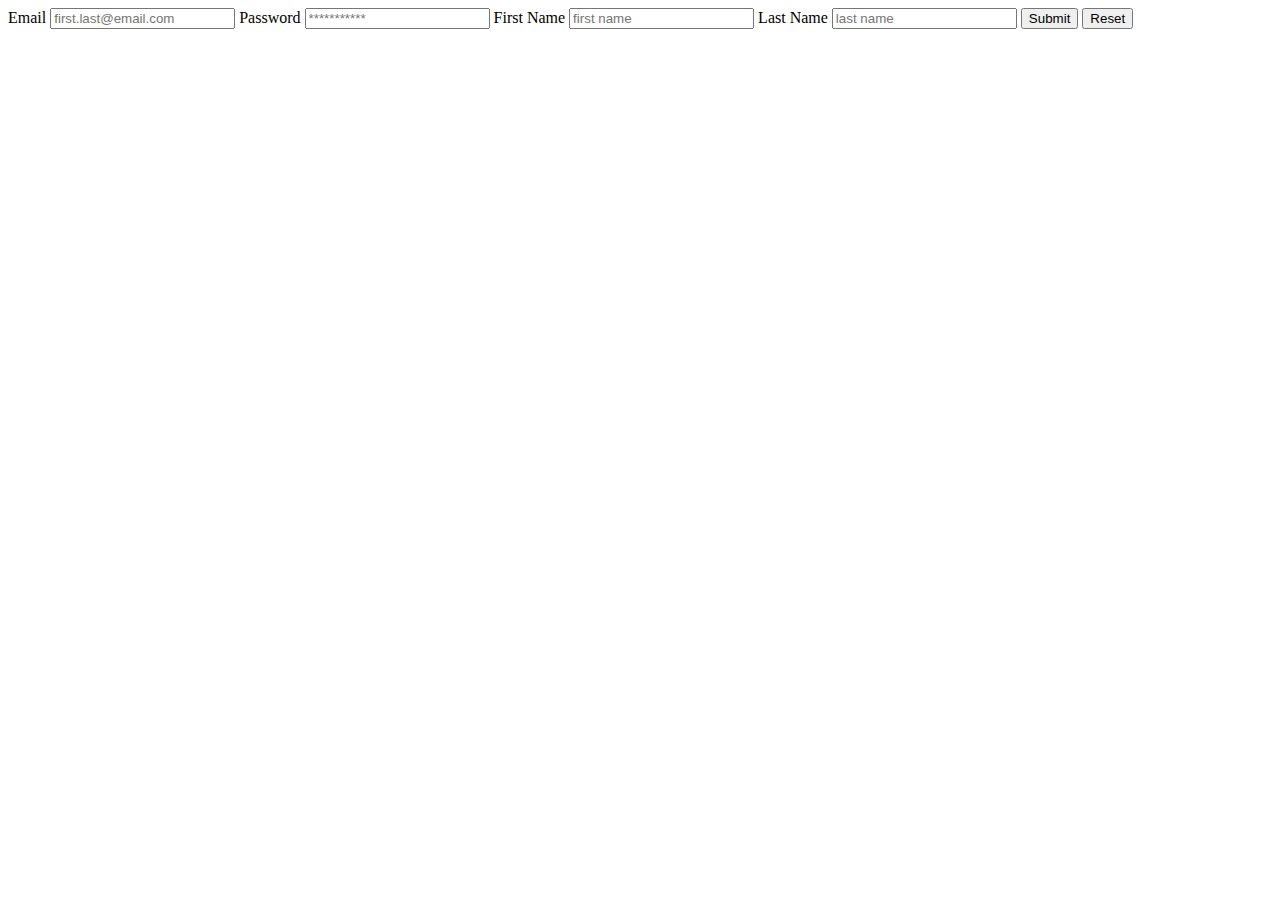
<file: src/main/resources/templates/createAccount.html>
<!DOCTYPE html>
<html lang="en">
<head>
  <meta charset="UTF-8">
  <meta name="viewport" content="width=device-width, initial-scale=1.0">
  <meta http-equiv="X-UA-Compatible" content="ie=edge">
  <title>Registration</title>
  <th:block th:replace="fragments/common :: css"></th:block>

</head>
<body>
  <header>
      <div th:replace="fragments/common :: nav"></div>
  </header>
  <main>
    <div class="container">
        <form action="/signUp" method="POST">
          <!-- for on a label needs to match the id of the input -->
          <label for="username">Email</label>
          <input name="username" id="username" placeholder="first.last@email.com"/>
          <label for="password">Password</label>
          <input name="password" id="password" type="password" placeholder="***********"/>
          <label for="nameFirst">First Name</label>
          <input name="nameFirst" id="nameFirst" placeholder="first name"/>
          <label for="nameLast">Last Name</label>
          <input name="nameLast" id="nameLast" placeholder="last name"/>
          <input type="submit" />
          <input type="reset" />
        </form>
    </div>
  </main>
</body>
</html>
</file>
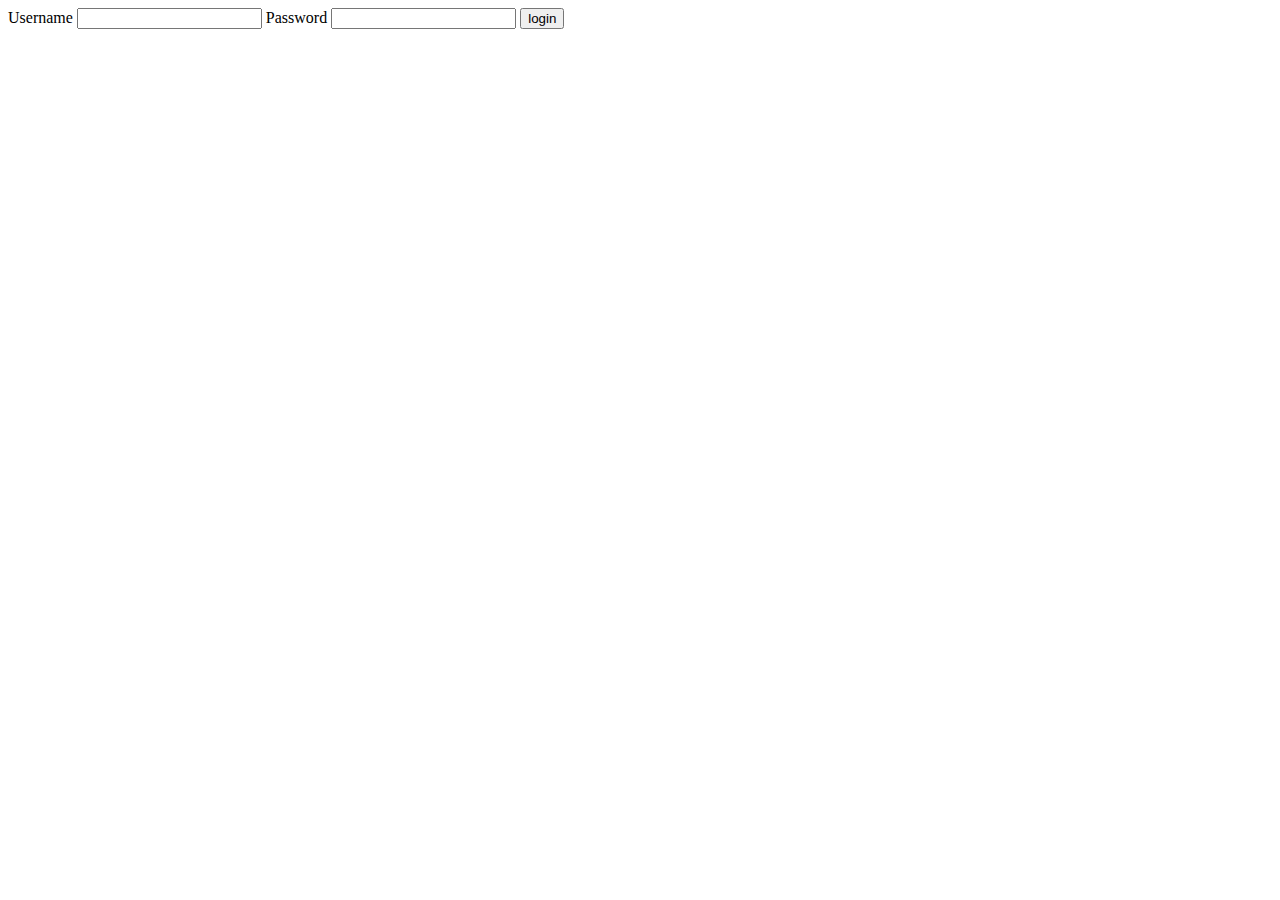
<file: src/main/resources/templates/login.html>
<!DOCTYPE html>
<html lang="en" xmlns:th="http://www.w3.org/1999/xhtml">
<head>
  <meta charset="UTF-8">
  <meta name="viewport" content="width=device-width, initial-scale=1.0">
  <meta http-equiv="X-UA-Compatible" content="ie=edge">
  <title>Log In</title>
  <th:block th:replace="fragments/common :: css"></th:block>

</head>
<body>
  <header>
      <div th:replace="fragments/common :: nav"></div>
  </header>
  <main>
    <div class="container">
      <form action="/login" method="POST">
        <label for="username">Username</label>
        <input name="username" id="username" />
        <label for="password">Password</label>
        <input name="password" type="password" id="password" />
        <input id="form-button" type="submit" value="login"/>
      </form>
    </div>
  </main>
  
</body>
</html>
</file>
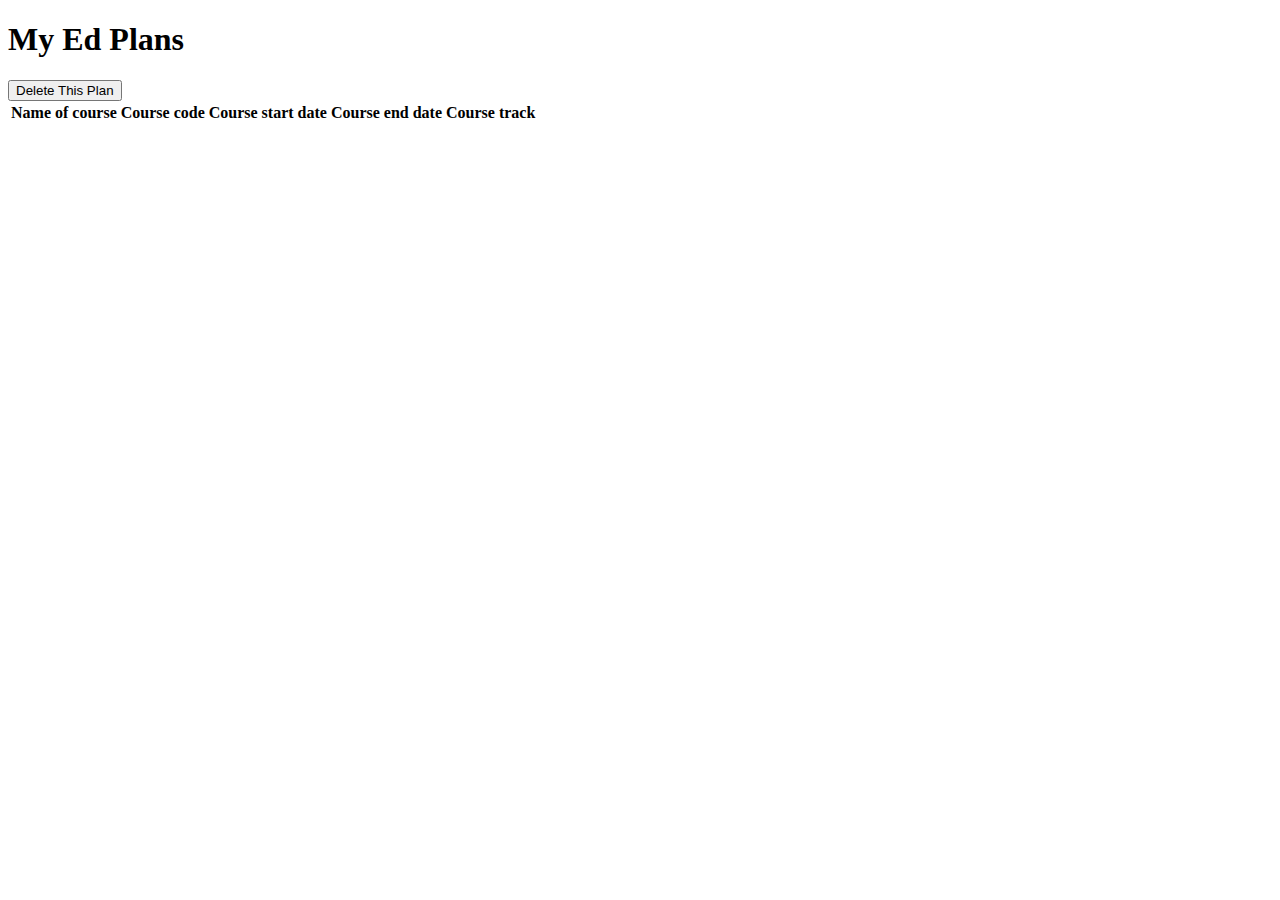
<file: src/main/resources/templates/myCourses.html>
<!DOCTYPE html>
<html lang="en">
<head>
  <meta charset="UTF-8">
  <meta name="viewport" content="width=device-width, initial-scale=1.0">
  <meta http-equiv="X-UA-Compatible" content="ie=edge">
  <title>My Courses</title>
  <th:block th:replace="fragments/common :: css"></th:block>
</head>

<body>

  <header>
      <div th:replace="fragments/common :: nav"></div>
  </header>

  <main>
    <h1>My Ed Plans</h1>

    <div>

      <th:block th:each="myPlan : ${edPlans}">
        <h4 th:text="${'Name of Ed Plan: ' + myPlan.nameOfEdPlan}"></h4>
        <form action="/myCourses/delete" method="post">
          <input type="hidden" th:value="${myPlan.id}" name="planId">
          <input type="submit" value="Delete This Plan">
        </form>
        <table>
          <tr>
            <th>Name of course</th>
            <th>Course code</th>
            <th>Course start date</th>
            <th>Course end date</th>
            <th>Course track</th>
          </tr>
          <tr>
            <td th:text="${myPlan?.course101?.title}"></td>
            <td th:text="${myPlan?.course101?.code}"></td>
            <td th:text="${myPlan?.course101?.startDate}"></td>
            <td th:text="${myPlan?.course101?.endDate}"></td>
            <td th:text="${myPlan?.course101?.track}"></td>
          </tr>
          <tr>
            <td th:text="${myPlan?.course102?.title}"></td>
            <td th:text="${myPlan?.course102?.code}"></td>
            <td th:text="${myPlan?.course102?.startDate}"></td>
            <td th:text="${myPlan?.course102?.endDate}"></td>
            <td th:text="${myPlan?.course102?.track}"></td>
          </tr>
          <tr>
            <td th:text="${myPlan?.course201?.title}"></td>
            <td th:text="${myPlan?.course201?.code}"></td>
            <td th:text="${myPlan?.course201?.startDate}"></td>
            <td th:text="${myPlan?.course201?.endDate}"></td>
            <td th:text="${myPlan?.course201?.track}"></td>
          </tr>
          <tr>
            <td th:text="${myPlan?.course301?.title}"></td>
            <td th:text="${myPlan?.course301?.code}"></td>
            <td th:text="${myPlan?.course301?.startDate}"></td>
            <td th:text="${myPlan?.course301?.endDate}"></td>
            <td th:text="${myPlan?.course301?.track}"></td>
          </tr>
          <tr>
            <td th:text="${myPlan?.course401?.title}"></td>
            <td th:text="${myPlan?.course401?.code}"></td>
            <td th:text="${myPlan?.course401?.startDate}"></td>
            <td th:text="${myPlan?.course401?.endDate}"></td>
            <td th:text="${myPlan?.course401?.track}"></td>
          </tr>
        </table>
      </th:block>

    </div>
  </main>
  
</body>
</html>
</file>
